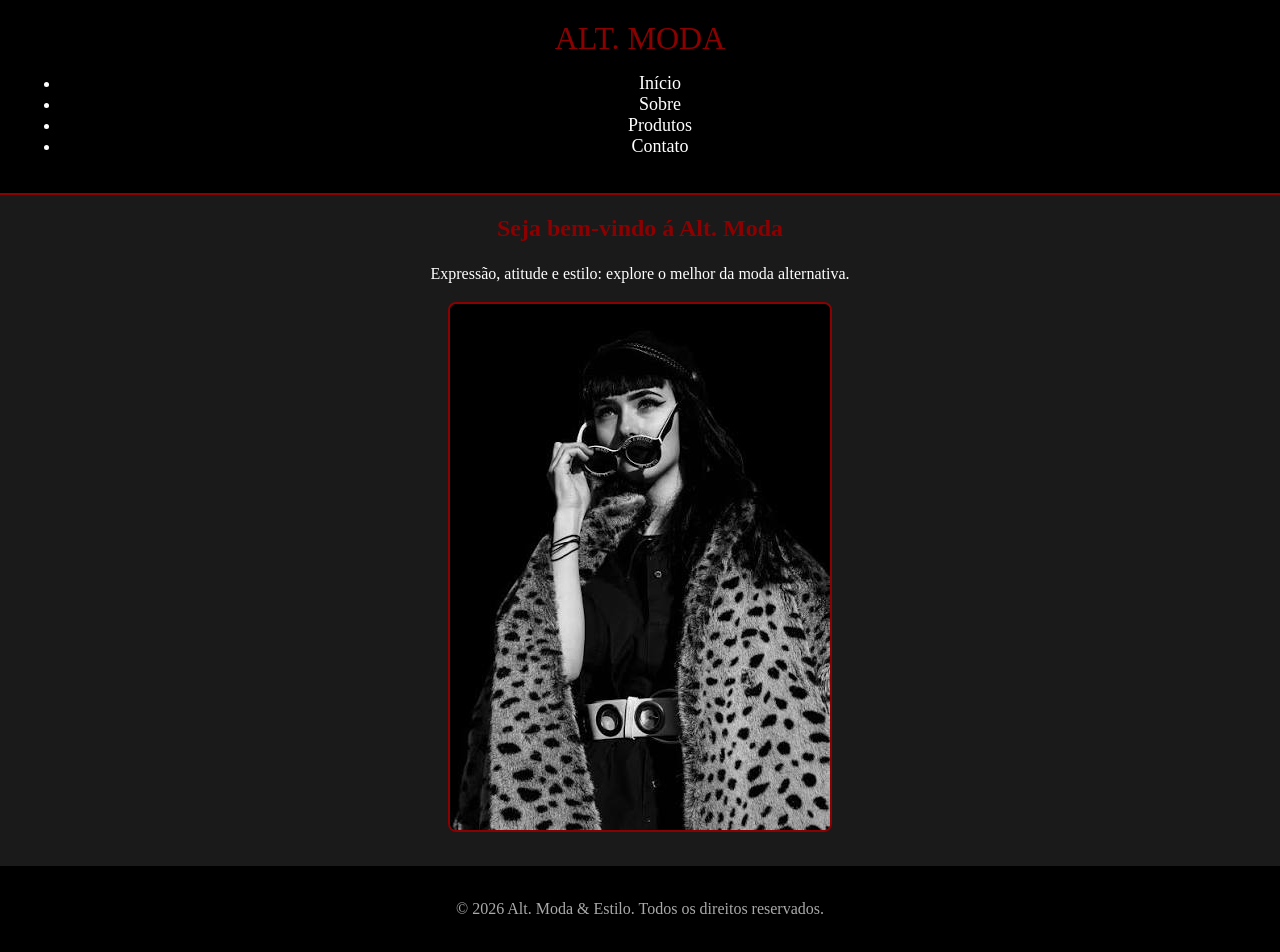
<file: index.html>
<!DOCTYPE html>
<html lang="pt-BR">
<head>
    <meta charset="UTF-8">
    <meta name="viewport" content="width=device-width, initial-scale=1.0">
    <title>Alt. Moda alternativa - Início</title>
    <link rel="stylesheet" href="css/style.css">
</head>
<body>
    <header>
        <div class = "logo">ALT. <span>MODA</span></div>
        <nav>
            <ul>
                <li><a href = "index.html" class = "active">Início</a></li>
                <li><a href = "sobre.html">Sobre</a></li>
                <li><a href = "produtos.html">Produtos</a></li>
                <li><a href = "contato.html">Contato</a></li>
            </ul>
        </nav>
    </header>

    <main>
        <section class = "hero">
            <h1>Seja bem-vindo á Alt. Moda</h1>
            <p>Expressão, atitude e estilo: explore o melhor da moda alternativa.</p>
            <img class = "banner-img" src = "../assets/alt.jpg" alt = "Vitrine da loja de roupas">
        </section>
    </main>

    <footer>
        <p>&copy; 2026 Alt. Moda & Estilo. Todos os direitos reservados.</p>
    </footer>
</body>
</html>
</file>
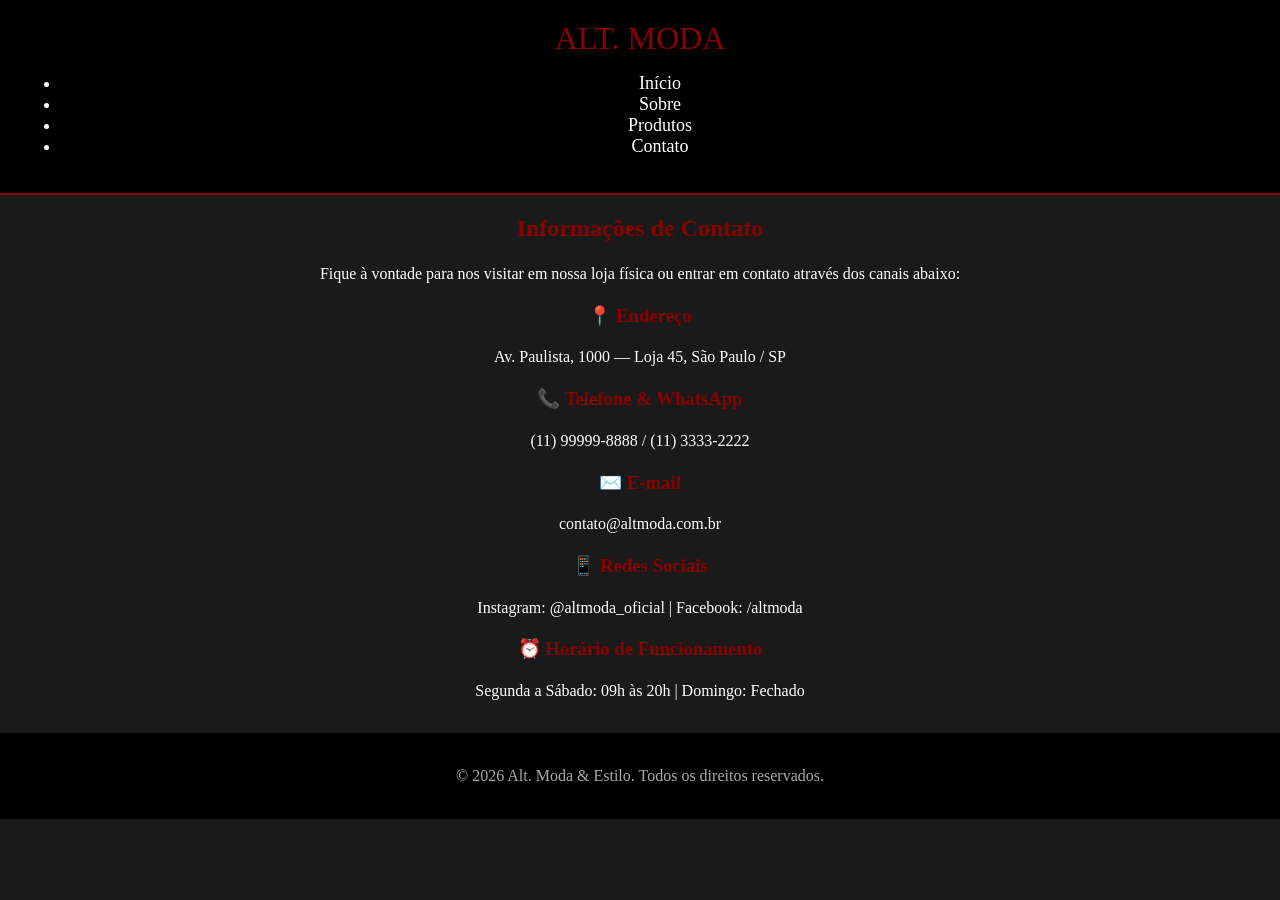
<file: contato.html>
<!DOCTYPE html>
<html lang="pt-BR">
<head>
    <meta charset="UTF-8">
    <link rel="stylesheet" href="css/style.css">
    <meta name="viewport" content="width=device-width, initial-scale=1.0">
    <title>Aura Moda & Estilo - Contato</title>
    <link rel="stylesheet" href="css/style.css">
</head>
<body>

    <header>
        <div class="logo">ALT. <span>MODA</span></div>
        <nav>
            <ul>
                <li><a href="index.html">Início</a></li>
                <li><a href="sobre.html">Sobre</a></li>
                <li><a href="produtos.html">Produtos</a></li>
                <li><a href="contato.html" class="active">Contato</a></li>
            </ul>
        </nav>
    </header>

    <main>
        <section class="contact-info">
            <h2>Informações de Contato</h2>
            <p>Fique à vontade para nos visitar em nossa loja física ou entrar em contato através dos canais abaixo:</p>

            <div class="contact-card">
                <h3>📍 Endereço</h3>
                <p>Av. Paulista, 1000 — Loja 45, São Paulo / SP</p>
            </div>

            <div class="contact-card">
                <h3>📞 Telefone & WhatsApp</h3>
                <p>(11) 99999-8888 / (11) 3333-2222</p>
            </div>

            <div class="contact-card">
                <h3>✉️ E-mail</h3>
                <p>contato@altmoda.com.br</p>
            </div>

            <div class="contact-card">
                <h3>📱 Redes Sociais</h3>
                <p>Instagram: @altmoda_oficial | Facebook: /altmoda</p>
            </div>

            <div class="contact-card">
                <h3>⏰ Horário de Funcionamento</h3>
                <p>Segunda a Sábado: 09h às 20h | Domingo: Fechado</p>
            </div>
        </section>
    </main>

    <footer>
        <p>&copy; 2026 Alt. Moda & Estilo. Todos os direitos reservados.</p>
    </footer>

</body>
</html>
</file>
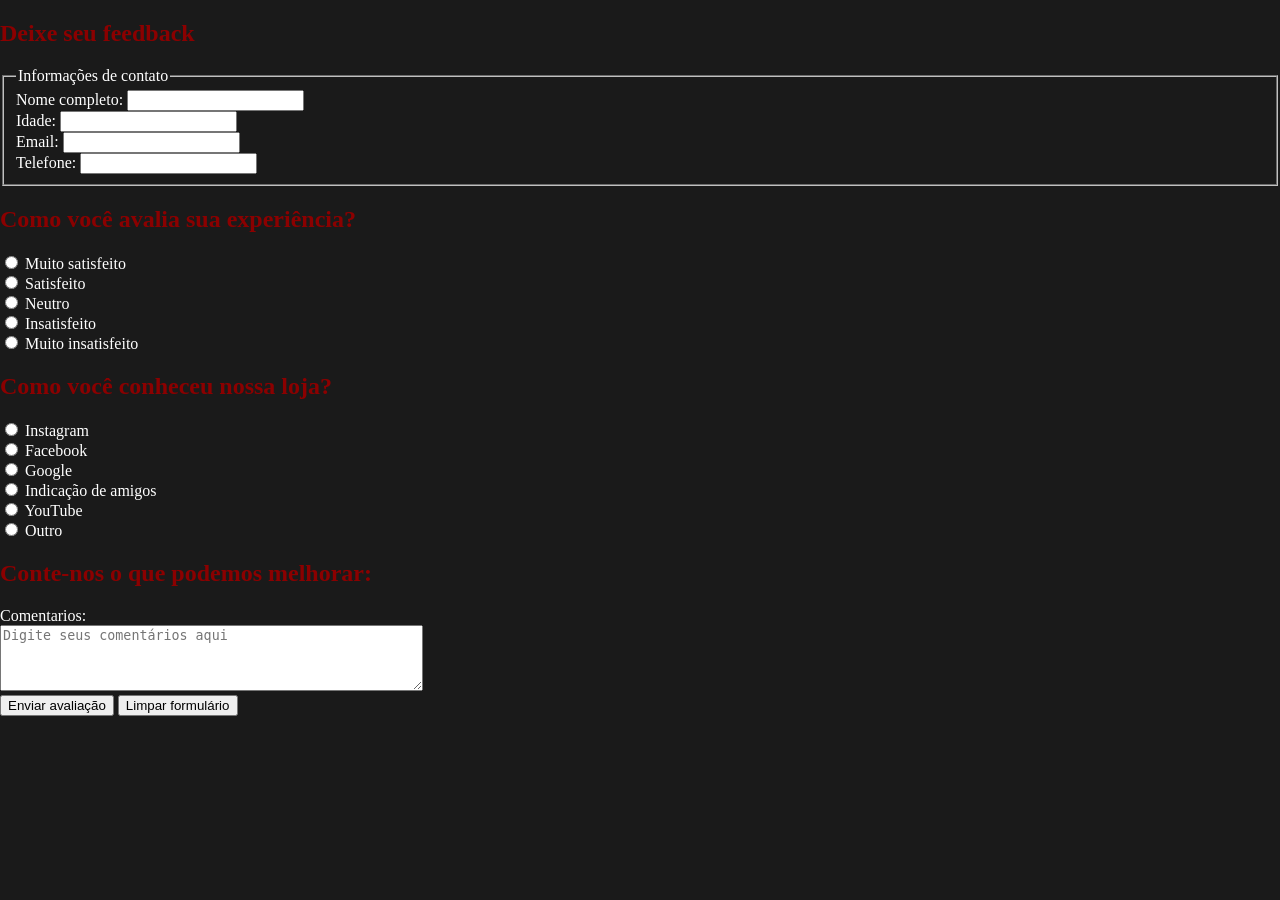
<file: satisfacao.html>
<!DOCTYPE html>
<html lang="en">
<head>
    <meta charset="UTF-8">
    <meta name="viewport" content="width=device-width, initial-scale=1.0">
    <title>Alt. Moda - Avalie nossa loja</title>
    <link rel="stylesheet" href="css/style.css">
</head>
<body>
    <!--FORMULÁRIO DE FEEDBACK-->
            <section> 
                <h2>Deixe seu feedback</h2>
                <form>
                        <fieldset>
                        <legend>Informações de contato</legend>
                        <label for = "name">Nome completo:</label>
                        <input type = "text" id = "name" name = "name"><br>

                        <label for = "idade">Idade:</label>
                        <input type = "number" id = "idade" name = "idade" ><br>

                        <label for = "email">Email:</label>
                        <input type = "email" id = "email" name = "email" ><br>

                        <label for = "telefone">Telefone:</label>
                        <input type = "tel" id = "tel" name = "tel"><br>
                    </fieldset>
                </form>
            </section>


            <section>
                <h2>
                    Como você avalia sua experiência?
                </h2>
                <form>
                    <input type = "radio" value = "Muito satisfeito" id = "ms" name = "a1">
                    <label for = "a1">Muito satisfeito</label><br>

                    <input type = "radio" value = "Satisfeito" id = "s" name = "a1">
                    <label for = "s">Satisfeito</label><br>

                    <input type = "radio" value = "Neutro" id = "n" name = "a1">
                    <label for = "n">Neutro</label><br>

                    <input type = "radio" value = "Insatisfeito" id = "i" name = "a1">
                    <label for = "i">Insatisfeito</label><br>

                    <input type = "radio" value = "Muito insatisfeito" id = "mi" name = "a1">
                    <label for = "mi">Muito insatisfeito</label><br>
                </form>
            </section>

            <section>
                <h2>
                    Como você conheceu nossa loja?
                </h2>
                <form>
                    <input type = "radio" value = "Instagram" id = "insta" name = "a2">
                    <label for = "a2">Instagram</label><br>

                    <input type = "radio" value = "Facebook" id = "face" name = "a2">
                    <label for = "a2">Facebook</label><br>

                    <input type = "radio" value = "Google" id = "gg" name = "a2">
                    <label for = "a2">Google</label><br>

                    <input type = "radio" value = "Indicação de amigos" id = "ia" name = "a2">
                    <label for = "a2">Indicação de amigos</label><br>

                    <input type = "radio" value = "YouTube" id = "yt" name = "a2">
                    <label for = "a2">YouTube</label><br>

                    <input type = "radio" value = "Outro" id = "o" name = "a2">
                    <label for = "a2">Outro</label><br>
                </form>
            </section>

            <section>
                <h2>
                    Conte-nos o que podemos melhorar:
                </h2>
                <form>
                    <label for = "comments">Comentarios:</label><br>
                    <textarea id = "comments" name = "comments" rows = "4" cols = "50" placeholder = "Digite seus comentários aqui"></textarea><br>

                    <button type="submit" class="btn-enviar" onclick = "alert('FEEDBACK ENVIADO')">Enviar avaliação</button>
                    <button type="reset" class="btn-apagar" onclick = "alert('FORMULÁRIO APAGADO')">Limpar formulário</button>
                </form>
            </section>
</body>
</html>
</file>
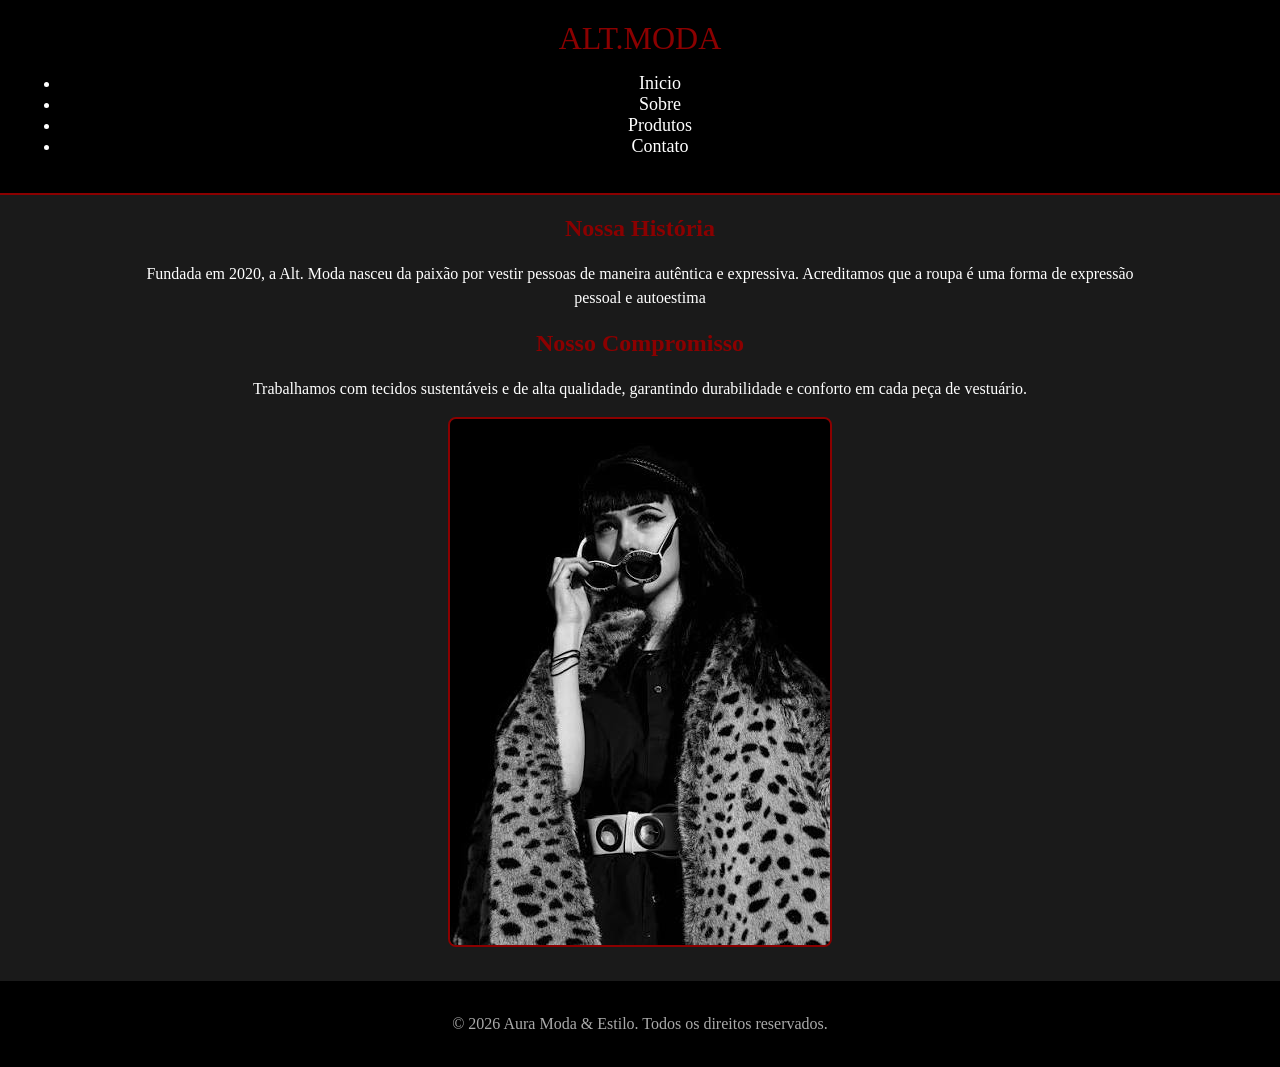
<file: sobre.html>
<!DOCTYPE html>
<html lang="pt-BR">
<head>
    <meta charset="UTF-8">
    <meta name="viewport" content="width=device-width, initial-scale=1.0">
    <title>Alt. Moda & Estilo - Sobre Nós</title>
    <link rel="stylesheet" href="css/style.css">
</head>
<body>
    <header>
        <div class = "logo">ALT.<span>MODA</span></div>

        <nav>
            <ul>
                <li><a href = "index.html">Inicio</a></li>
                <li><a href="sobre.html" class="active">Sobre</a></li>
                <li><a href="produtos.html">Produtos</a></li>
                <li><a href="contato.html">Contato</a></li>
            </ul>
        </nav>
    </header>

    <main>
        <section class = "about-section">
            <h2>Nossa História</h2>
            <p>Fundada em 2020, a Alt. Moda nasceu da paixão por vestir pessoas de maneira autêntica e expressiva. Acreditamos que a roupa é uma forma de expressão pessoal e autoestima</p>

            <h2>Nosso Compromisso</h2>
            <p>Trabalhamos com tecidos sustentáveis e de alta qualidade, garantindo durabilidade e conforto em cada peça de vestuário.</p>

            <img class = "banner-img" src = "../assets/alt.jpg" alt = "Vitrine da loja de roupas">
        </section>
    </main>

    <footer>
        <p>&copy; 2026 Aura Moda & Estilo. Todos os direitos reservados.</p>
    </footer>
</body>
</html>
</file>
<file: css/style.css>
/* ESTILOS GERAIS DA PÁGINA */
body {
    background-color: #1a1a1a;  /* Cor de fundo da página (cinza bem escuro) */
    color: #ffffff;             /* Cor do texto (branco) */
    font-family: Georgia, serif;/* Tipo de letra clássico/estilo antigo */
    margin: 0;                  /* Tira as margens padrão da página */
    padding: 0;
}

/* CABEÇALHO E MENU */
header {
    background-color: #000000;  /* Fundo preto no topo */
    text-align: center;         /* Centraliza o texto no meio */
    padding: 20px;              /* Espaço interno */
    border-bottom: 2px solid #8b0000; /* Linha vermelha embaixo do menu */
}

.logo {
    font-size: 32px;            /* Tamanho da letra da logo */
    color: #8b0000;             /* Cor da logo (vermelho escuro) */
    margin-bottom: 10px;        /* Espaço abaixo da logo */
}

/* LINKS DO MENU */
nav a {
    color: #ffffff;             /* Cor do link (branco) */
    text-decoration: none;      /* Tira o sublinhado do link */
    font-size: 18px;            /* Tamanho da letra */
    margin: 0 15px;             /* Espaço entre os links */
}

/* Efeito ao passar o mouse no menu (Desafio Extra) */
nav a:hover {
    color: #8b0000;             /* Fica vermelho quando passa o mouse */
}

/* CONTEÚDO PRINCIPAL DAS PÁGINAS */
main {
    width: 80%;                 /* O conteúdo ocupa 80% da largura da tela */
    margin: 20px auto;          /* Centraliza o conteúdo na tela */
    text-align: center;         /* Centraliza os textos */
}

h1, h2, h3 {
    color: #8b0000;             /* Deixa todos os títulos em vermelho escuro */
}

p {
    font-size: 16px;            /* Tamanho dos parágrafos */
    line-height: 1.5;           /* Espaçamento entre as linhas do texto */
}

/* IMAGENS */
img {
    max-width: 100%;            /* Faz a imagem não estourar a tela */
    height: auto;
    border: 2px solid #8b0000;  /* Borda vermelha em volta das fotos */
    border-radius: 8px;         /* Arredonda as pontas das imagens */
}

/* CARTÕES DE PRODUTOS DA PÁGINA PRODUTOS (Desafio Extra) */
.card {
    background-color: #2b2b2b;  /* Fundo cinza do cartão */
    border: 1px solid #8b0000;  /* Borda vermelha */
    border-radius: 8px;         /* Cantos arredondados */
    padding: 15px;              /* Espaço dentro do cartão */
    margin: 10px;               /* Espaço fora do cartão */
    display: inline-block;      /* Coloca um cartão ao lado do outro */
    width: 200px;               /* Largura fixa para cada cartão */
    vertical-align: top;
}

.card-price {
    font-size: 18px;
    font-weight: bold;          /* Deixa o preço em negrito */
    color: #8b0000;             /* Preço em vermelho */
}

/* RODAPÉ */
footer {
    background-color: #000000;  /* Fundo preto no rodapé */
    color: #aaaaaa;             /* Texto cinza claro */
    text-align: center;         /* Texto centralizado */
    padding: 15px;              /* Espaço interno */
    margin-top: 30px;           /* Espaço em cima do rodapé */
}
</file>
